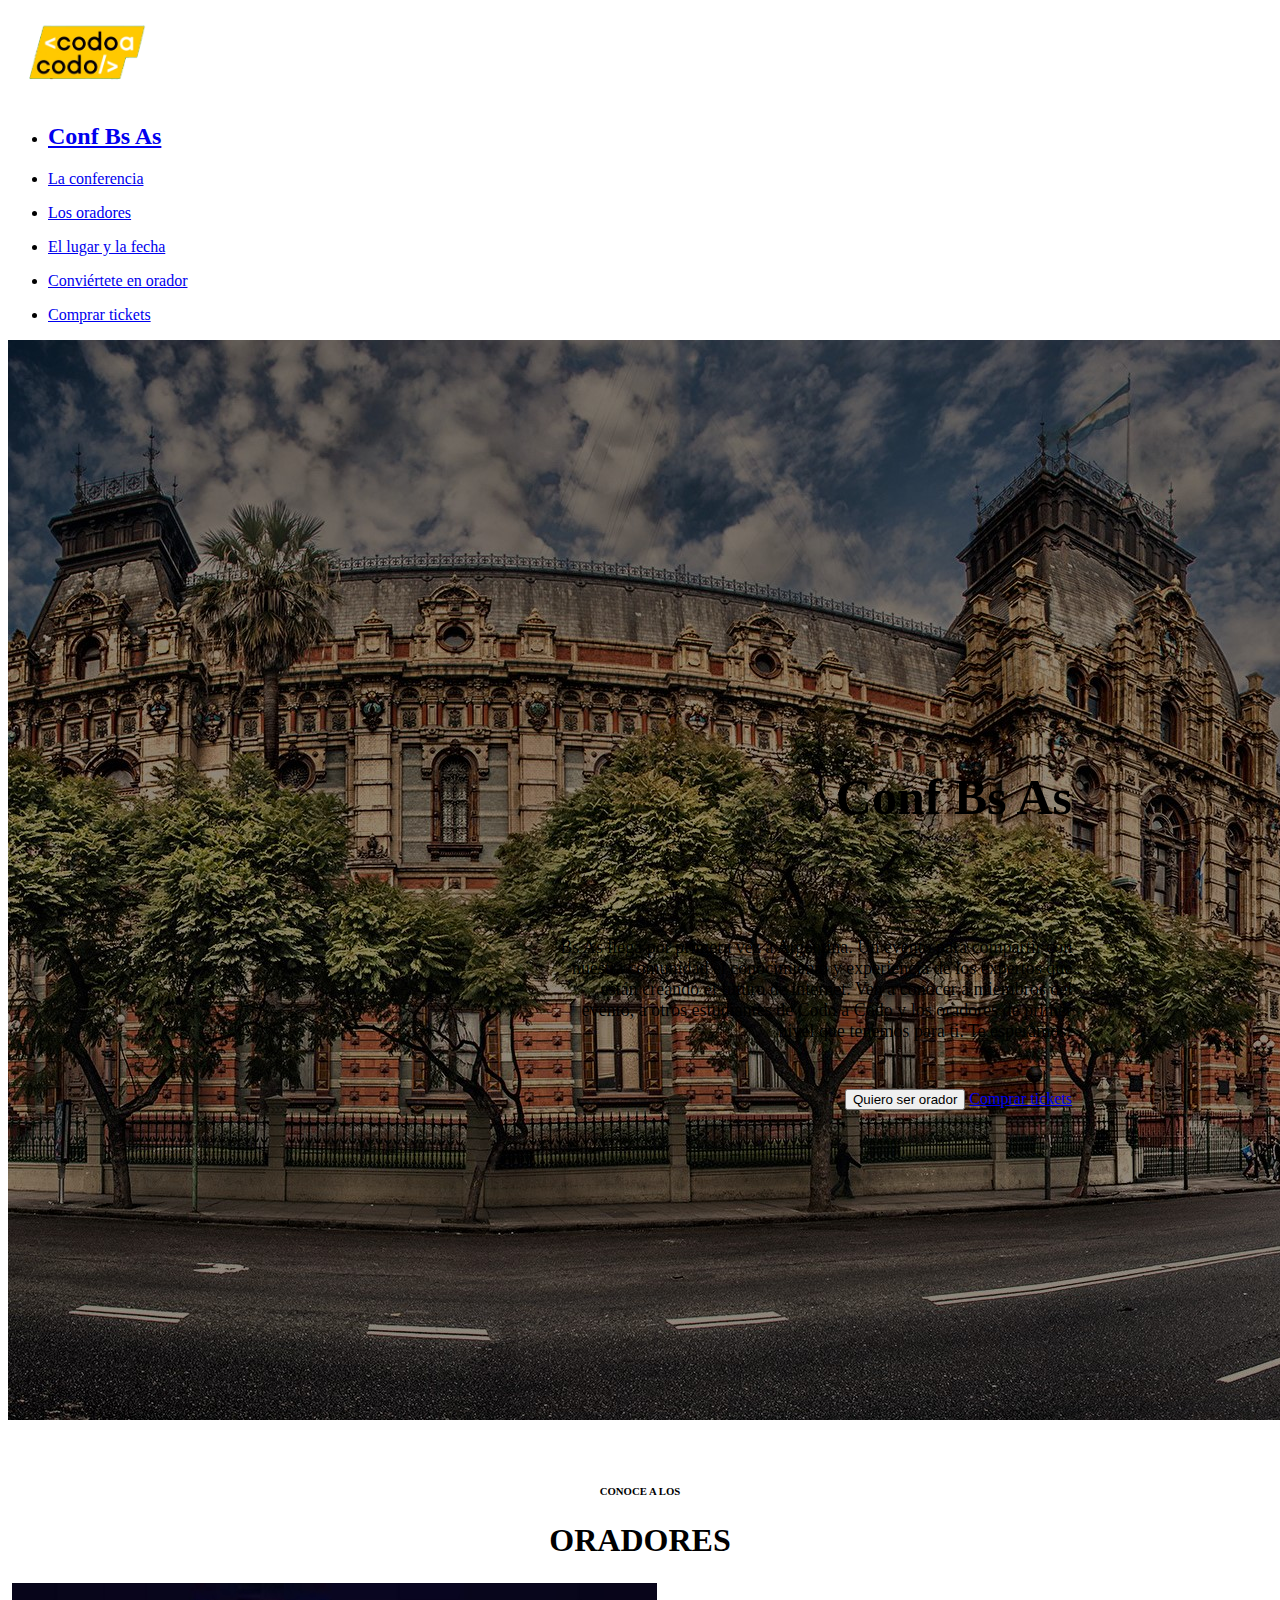
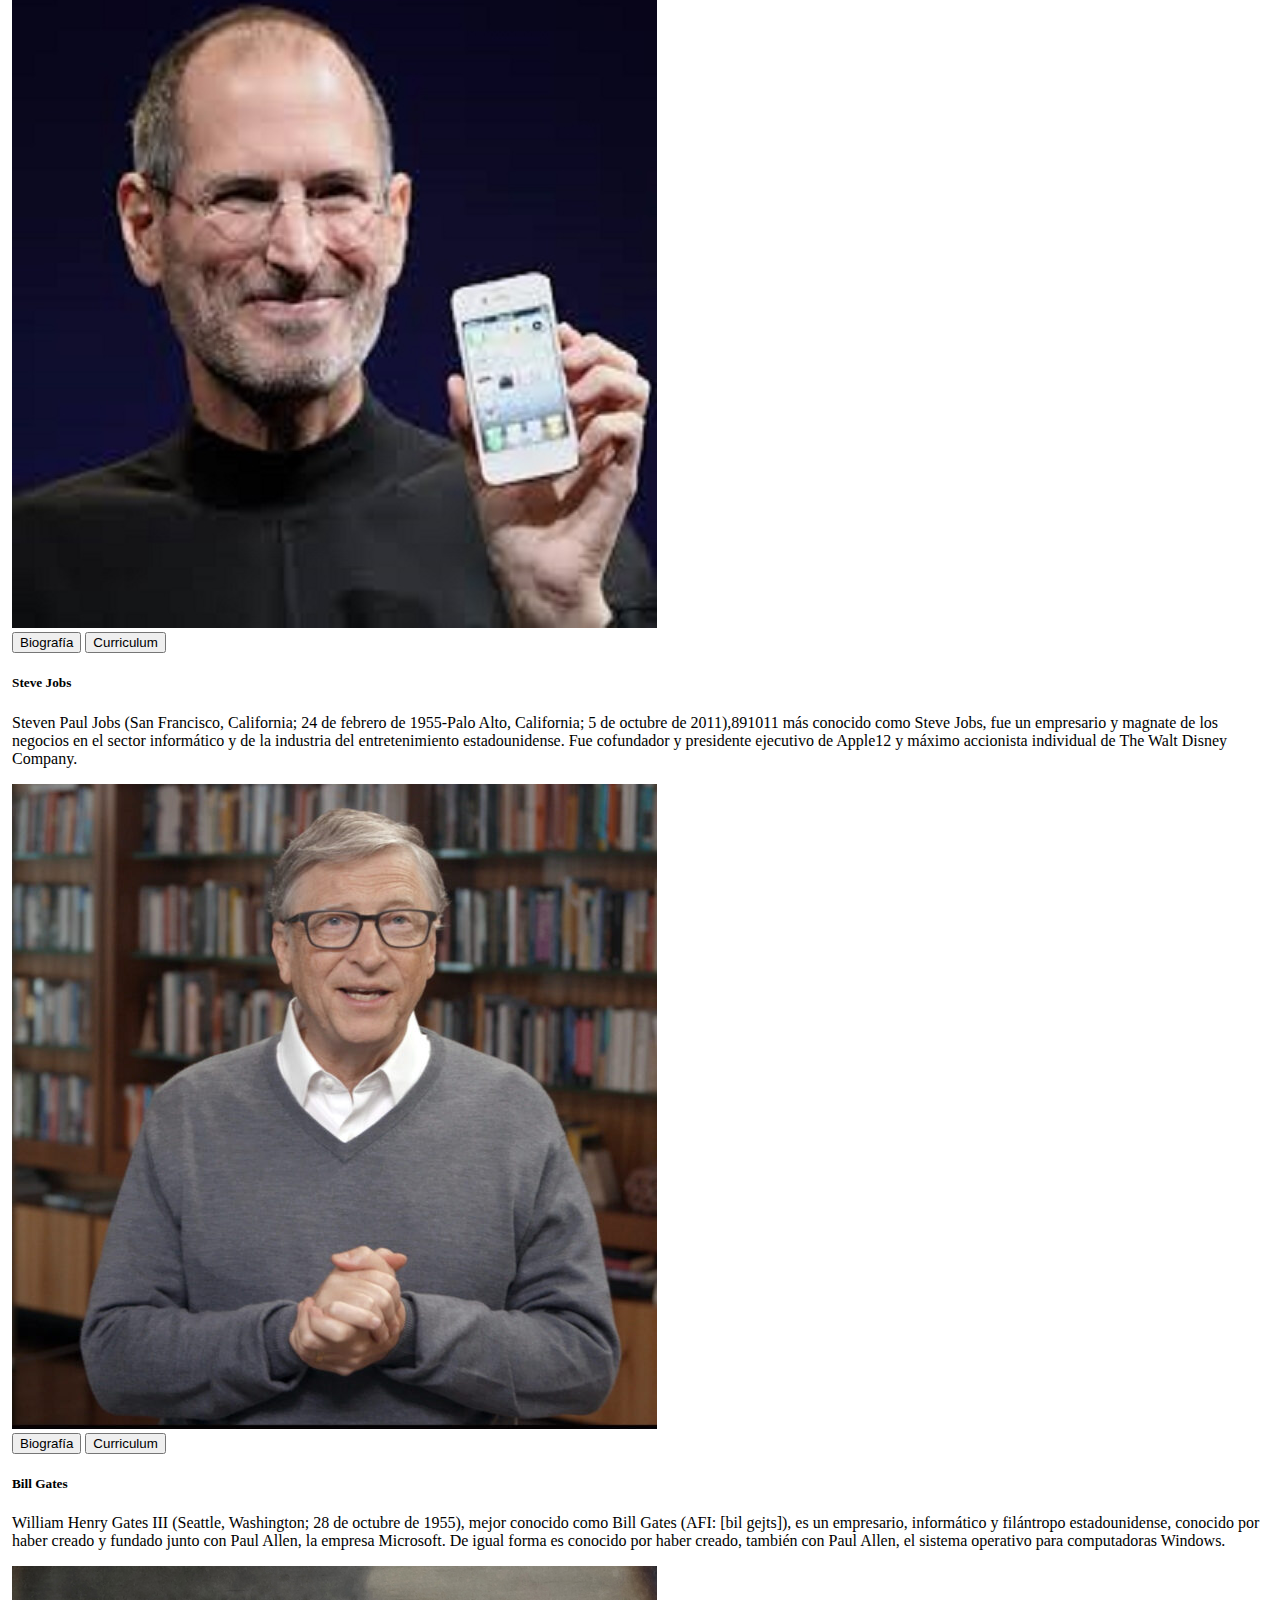
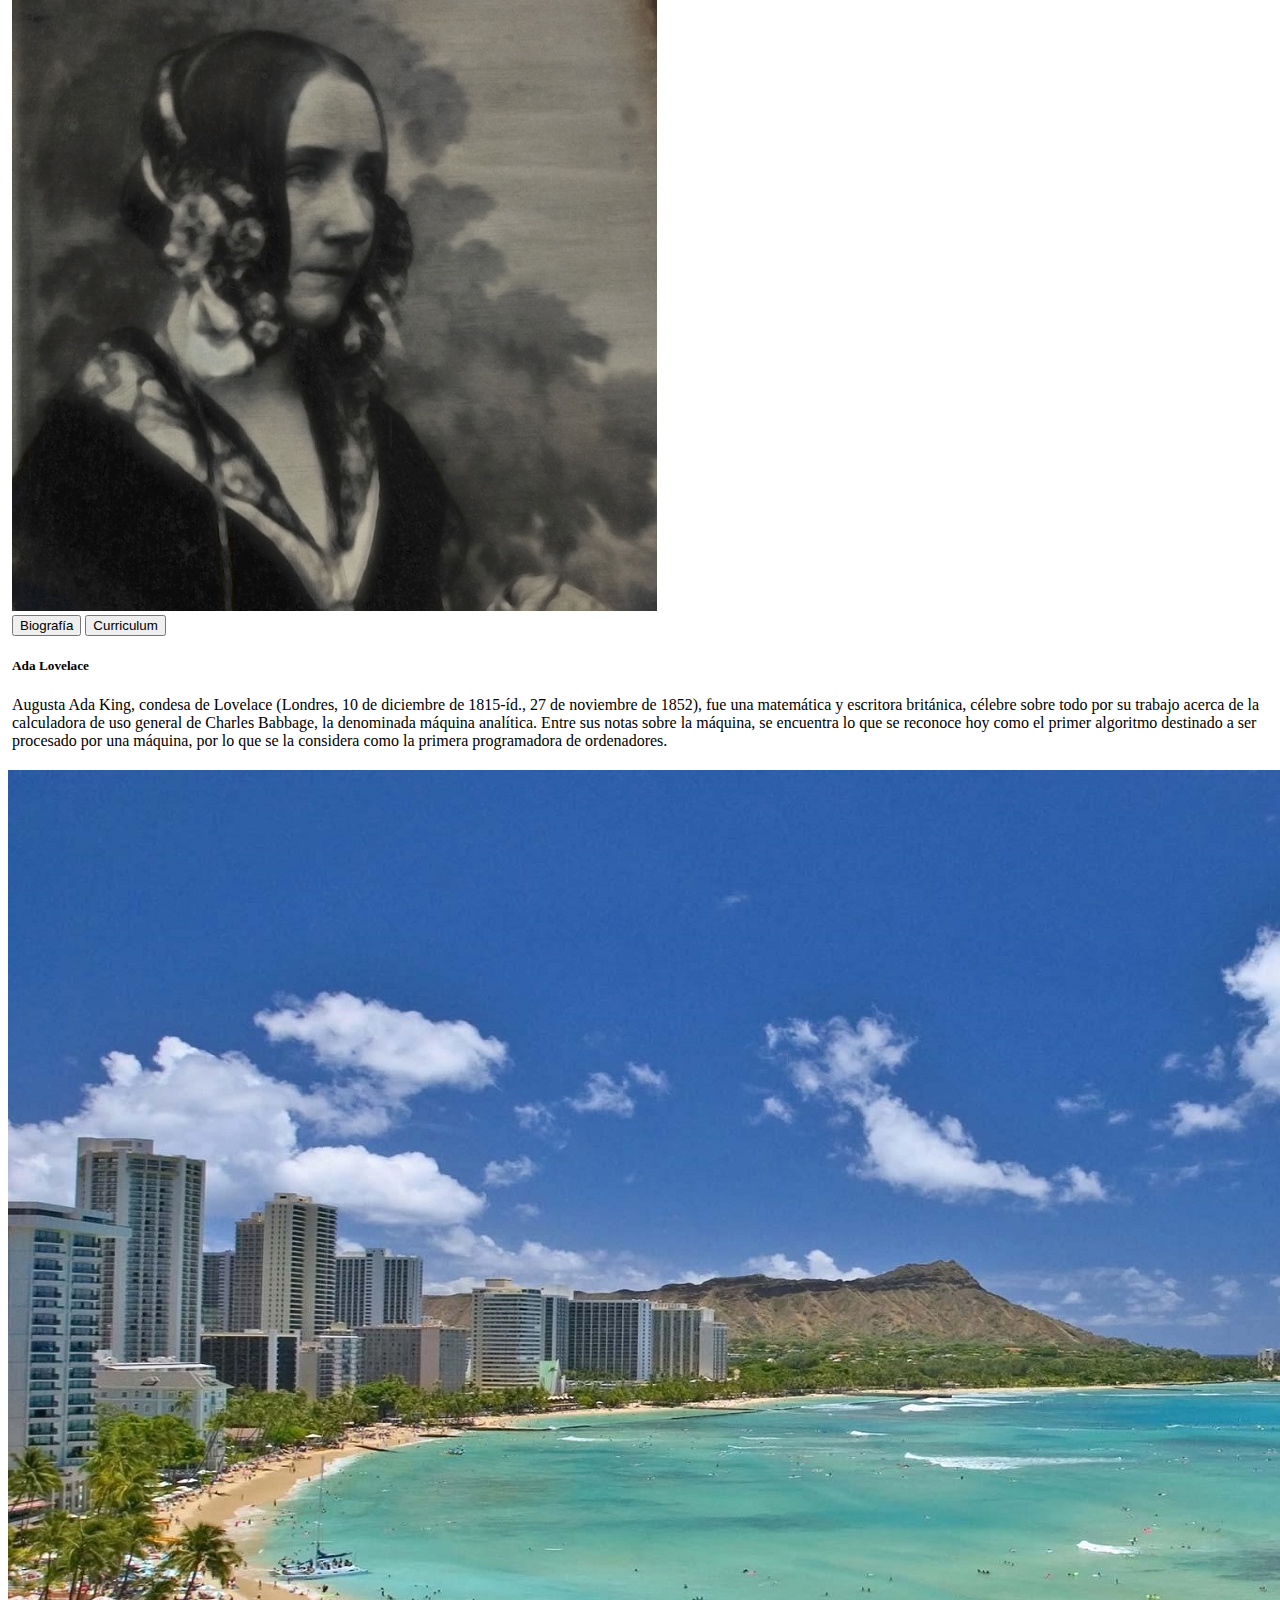
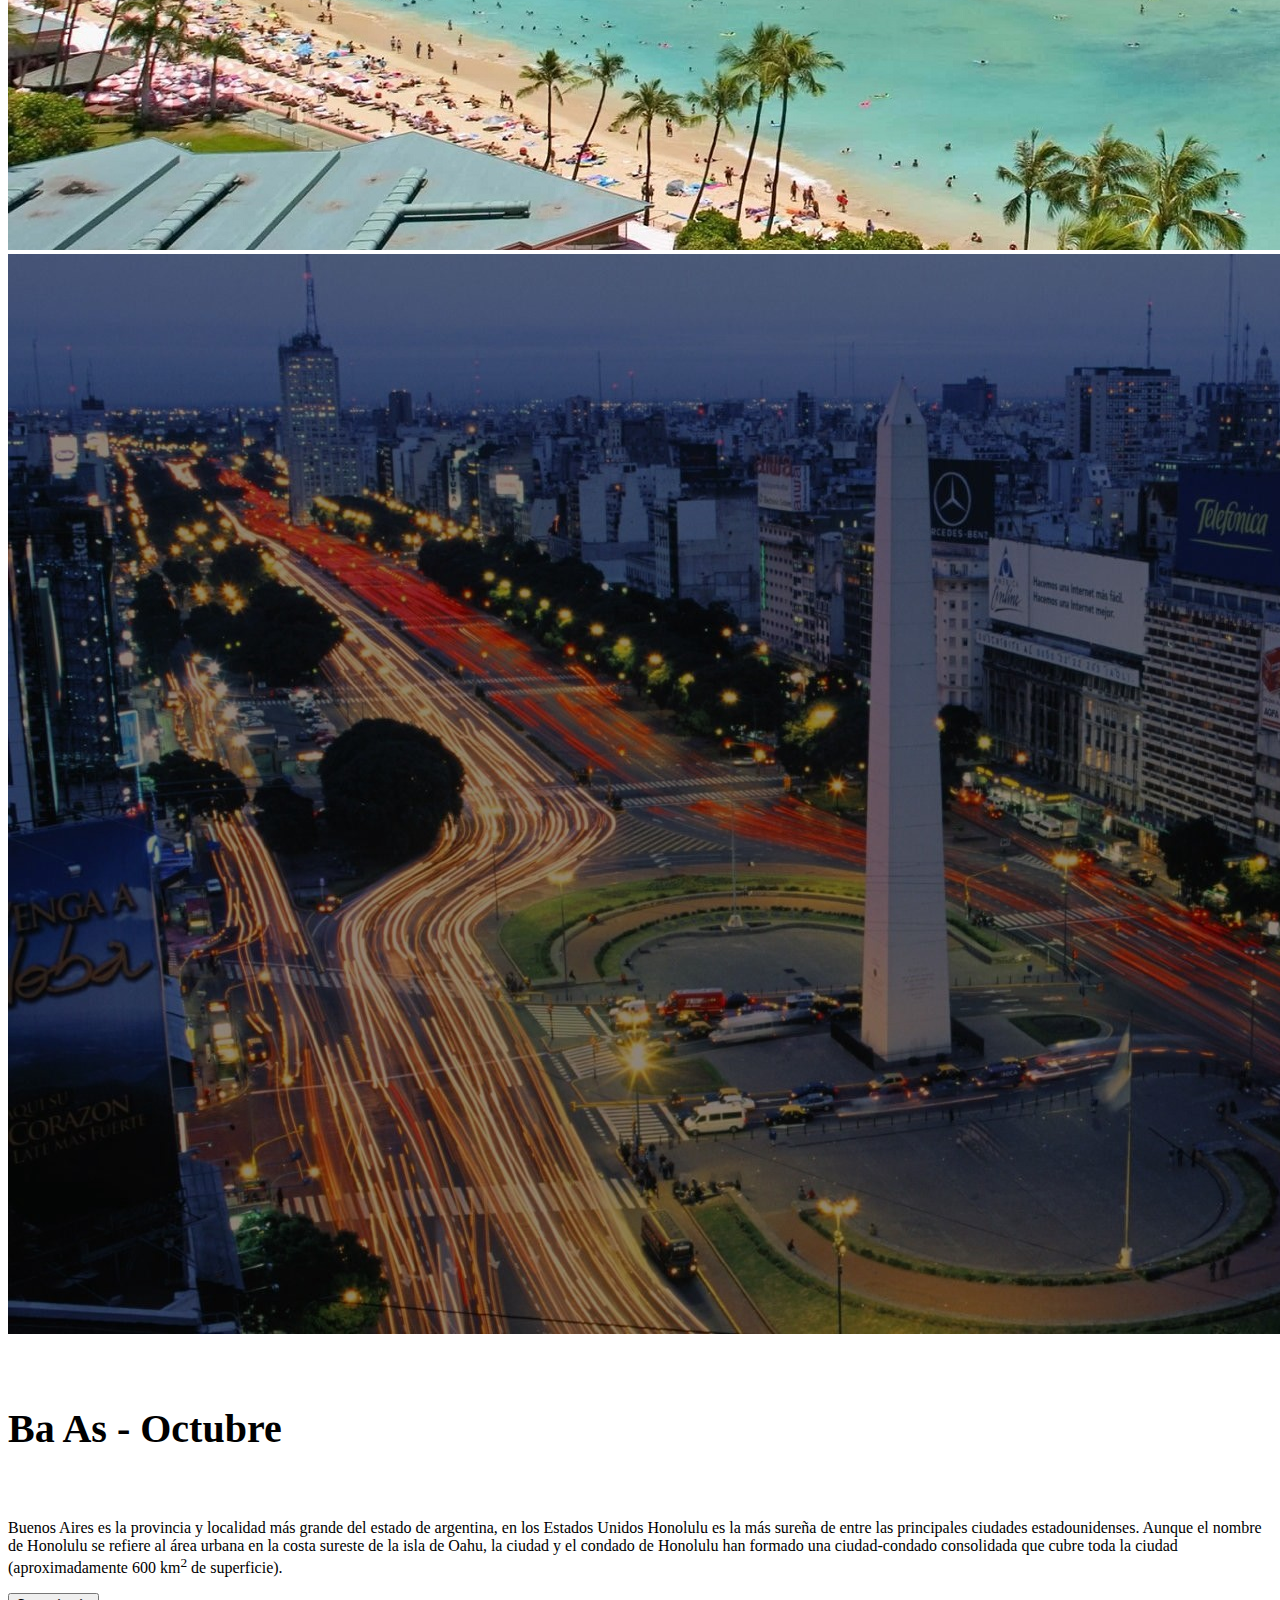
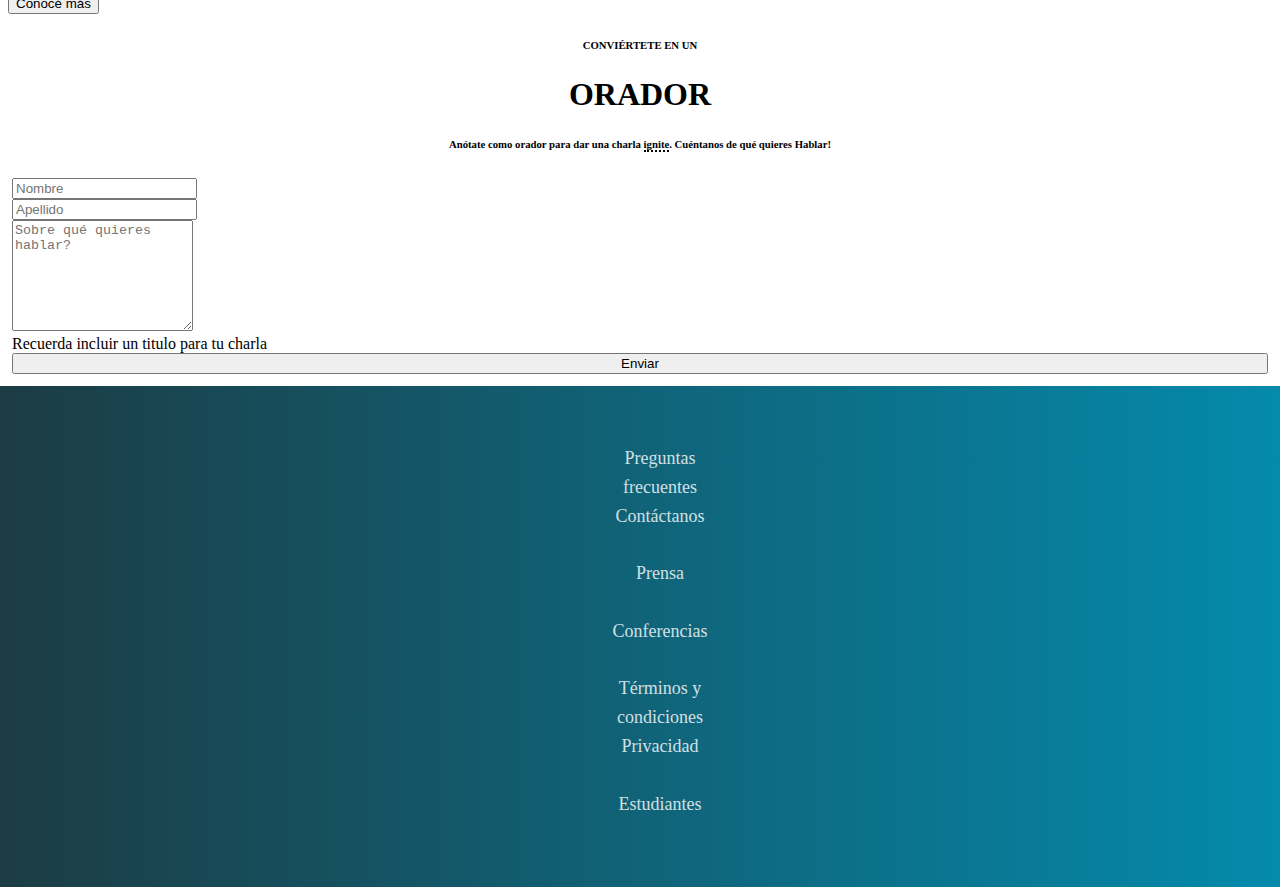
<file: index.html>
<!doctype html>
<html lang="en">
  <head>
    
    <meta charset="utf-8">
    <meta name="viewport" content="width=device-width, initial-scale=1">
    <link rel="stylesheet" type="text/css" href="estilos/index.css">
    <script src="js/script.js"></script>
  

    
    <link href="https://cdn.jsdelivr.net/npm/bootstrap@5.1.1/dist/css/bootstrap.min.css" rel="stylesheet" integrity="sha384-F3w7mX95PdgyTmZZMECAngseQB83DfGTowi0iMjiWaeVhAn4FJkqJByhZMI3AhiU" crossorigin="anonymous">

    <title>Trabajo practico integrador</title>
    <style>
      
      .card{

        margin: 0px;
        padding-top: 0px;
        position: relative;
        border: 0px;
      }
  
  
  .row{

    border-width: 1px;
    border-color: black;
    margin: 1px;
    padding: 1px;
  }
  


 
    </style>

  </head>

  <body>
    
<nav class="navbar navbar-expand-lg navbar-dark bg-dark" font-size:30px>
  <div class="container-fluid">
    <a class="navbar-brand" href="#"><img src="imagenes/codoacodo.png" alt="" width="160" height="91"></a>
    
    <div class="collapse navbar-collapse" id="navbarSupportedContent">
      <ul class="navbar-nav me-auto mb-2 mb-lg-0">
        <li class="nav-item">
          <a class="nav-link active" aria-current="page" href="#" ><h2>Conf Bs As</h2></a>
        </li>

       
      </ul>
      
    </div>
<ul class="nav justify-content-end">
  <li class="nav-item">
    <a class="nav-link" href="#"><p class="text-white bg-dark">La conferencia</p></a>
  </li>
  <li class="nav-item">
    <a class="nav-link" href="#"><p class="text-muted bg-dark">Los oradores</p></a>
  </li>
  <li class="nav-item">
    <a class="nav-link" href="#"><p class="text-muted bg-dark">El lugar y la fecha</p></a>
  </li>
  <li class="nav-item">
    <a class="nav-link" href="#"><p class="text-muted bg-dark">Conviértete en orador</p></a>
  </li>
 <li class="nav-item">
    <a class="nav-link" href="tickets.html"><p class="text-success">Comprar tickets</p></a>
  </li>
</ul>
  </div>

</nav>



    
    <script src="https://cdn.jsdelivr.net/npm/bootstrap@5.1.1/dist/js/bootstrap.bundle.min.js" integrity="sha384-/bQdsTh/da6pkI1MST/rWKFNjaCP5gBSY4sEBT38Q/9RBh9AH40zEOg7Hlq2THRZ" crossorigin="anonymous"></script>

<div class="card bg-dark text-white" id="carta">
<div class="card text-white text-right d-flex">
  <img src="imagenes/ba12.jpg" class="card-img" alt="...">
  <div class="card-img-overlay">
    <h5 class="card-title" id="titulo">Conf Bs As</h5>
    <p class="card-text" id="texto">Bs As llega por primera vez a Argentina. Un evento para compartir con<br/>nuestra comunidad el conocimiento y experiencia de los expertos que<br/>están creando el futuro de internet. Ven a conocer a miembros del<br/>evento, a otros estudiantes de Codo a Codo y los oradores de primer<br/>nivel que tenemos para ti. Te esperamos!</p>
<br><br>
    <div class="botones">
      <button type="button" class="btn btn-outline-light" >Quiero ser orador</button>
      
        <a class="btn btn-success" href="tickets.html" role="button">Comprar tickets</a>
      


      </div>
      
    
  
</div>
</div>

</div>
<h6 class="center">CONOCE A LOS</h6>
<h1 class="center">ORADORES</h1>



  
</div>
</div>
<div class="container">
  <div class="row">
    <div class="col">
      
        <div class="row row-cols-1 row-cols-md-3 g-3">
          <div class="col">
            <div class="card">
              <span class="border">
                <img src="imagenes/steve.jpg" class="card-img-top" alt="...">
                <div class="card-body">
                  <button type="button" class="btn btn-warning">Biografía</button>
                  <button type="button" class="btn btn-info">Curriculum</button>
                  <h5 class="card-title">Steve Jobs</h5>
                  <p class="card-text">Steven Paul Jobs (San Francisco, California; 24 de febrero de 1955-Palo Alto, California; 5 de octubre de 2011),8​9​10​11​ más conocido como Steve Jobs, fue un empresario y magnate de los negocios en el sector informático y de la industria del entretenimiento estadounidense. Fue cofundador y presidente ejecutivo de Apple12​ y máximo accionista individual de The Walt Disney Company.</p>
                </div>
              </span>
      
            </div>
          </div>
          <div class="col">
            <div class="card">
              <span class="border">
                <img src="imagenes/bill.jpg" class="card-img-top" alt="...">
                <div class="card-body">
                  <button type="button" class="btn btn-warning">Biografía</button>
                  <button type="button" class="btn btn-info">Curriculum</button>
                  <h5 class="card-title">Bill Gates</h5>
                  <p class="card-text">William Henry Gates III (Seattle, Washington; 28 de octubre de 1955), mejor conocido como Bill Gates (AFI: [bil gejts]), es un empresario, informático y filántropo estadounidense, conocido por haber creado y fundado junto con Paul Allen, la empresa Microsoft. De igual forma es conocido por haber creado, también con Paul Allen, el sistema operativo para computadoras Windows.</p>
                </div>

              </span>
              
            </div>
          </div>
          <div class="col">
            <div class="card">
              <span class="border"><img src="imagenes/ada.jpeg" class="card-img-top" alt="...">
                <div class="card-body">
                  <button type="button" class="btn btn-secondary">Biografía</button>
                  <button type="button" class="btn btn-danger">Curriculum</button>
                  <h5 class="card-title">Ada Lovelace</h5>
                  <p class="card-text">Augusta Ada King, condesa de Lovelace (Londres, 10 de diciembre de 1815-íd., 27 de noviembre de 1852), fue una matemática y escritora británica, célebre sobre todo por su trabajo acerca de la calculadora de uso general de Charles Babbage, la denominada máquina analítica. Entre sus notas sobre la máquina, se encuentra lo que se reconoce hoy como el primer algoritmo destinado a ser procesado por una máquina, por lo que se la considera como la primera programadora de ordenadores.</p>
                </div>
              </span>
              
            </div>
          </div>
    </div>
    
    </div>
    </div>
    </div>
    

    <div class="card-group">
      <div class="card">
        <img src="imagenes/honolulu.jpg" class="card-img" alt="...">
     </div>
      
     <div class="card text-white">
        <img src="imagenes/ba3.jpg" class="card-img" alt="...">
        <div class="card-img-overlay">
          <h5 class="card-title" id="titulo2">Ba As - Octubre</h5>
          <p class="card-text">Buenos Aires es la provincia y localidad más grande del estado de argentina,
            en los Estados Unidos Honolulu es la más sureña de entre las principales ciudades estadounidenses.
            Aunque el nombre de Honolulu se refiere al área urbana en la costa sureste de la isla de Oahu,
            la ciudad y el condado de Honolulu han formado una ciudad-condado consolidada que cubre toda la ciudad
            (aproximadamente 600 km<sup>2</sup> de superficie).
          </p>
          
          <button type="button" class="btn btn-outline-light">Conocé más</button>
          
        </div>
      </div>
      
    </div>
    <h6 class="center">CONVIÉRTETE EN UN</h6>
    <h1 class="center">ORADOR</h1>
    <h6 class="center">Anótate como orador para dar una charla <span class="punteado">ignite</span>. Cuéntanos de qué quieres Hablar!</h6>

    <div class="container">
      <div class="row justify-content-center">
          <div class="media-container-column col-lg-8" data-form-type="formoid">
                  
          
                  <form class="mbr-form">
                      <div class="row row-sm-offset">
                          <div class="col-md-6 multi-horizontal" data-for="name">
                              <div class="form-group">
                                  
                                  <input type="text" class="form-control" placeholder="Nombre">
                              </div>
                          </div>
                          <div class="col-md-6 multi-horizontal" data-for="email">
                              <div class="form-group">
                                  
                                  <input type="email" class="form-control" name="email" data-form-field="Email" required="" id="email-form1-4t" placeholder="Apellido">
                                  
                              </div>
                          </div>
                          <div class="form-group" data-for="message">
                            <label class="form-control-label mbr-fonts-style display-7" for="message-form1-4t"></label>
                            <textarea type="text" class="form-control" name="message" rows="7" data-form-field="Message" id="message-form1-4t" placeholder="Sobre qué quieres hablar?"></textarea>
                            
                        </div>
                        
                          <div class="form-group">
                            
                            <label class="form-control-label mbr-fonts-style display-7" for="message-form1-4t">Recuerda incluir un titulo para tu charla</label>
                            <button type="button" class="btn btn-success btn-block" style="width: 100%;">Enviar</button>
                            
                          </div>
                      
                          
                      </div>
                     
              </form>

              <div class="footer-basic">
                <footer>
                    
                    <ul class="list-inline">
                        <li class="list-inline-item"><a href="#">Preguntas <br>frecuentes</a></li>
                        <li class="list-inline-item"><a href="#">Contáctanos<br>&NonBreakingSpace;</a></li>
                        <li class="list-inline-item"><a href="#">Prensa<br>&NonBreakingSpace;</a></li>
                        <li class="list-inline-item"><a href="#">Conferencias<br>&NonBreakingSpace;</a></li>
                        <li class="list-inline-item"><a href="#">Términos y <br>condiciones</a></li>
                        <li class="list-inline-item"><a href="#">Privacidad<br>&NonBreakingSpace;</a></li>
                        <li class="list-inline-item"><a href="#">Estudiantes<br>&NonBreakingSpace;</a></li>
                    </ul>
                    
                </footer>
            </div>

            

  </body>
</html>
</file>
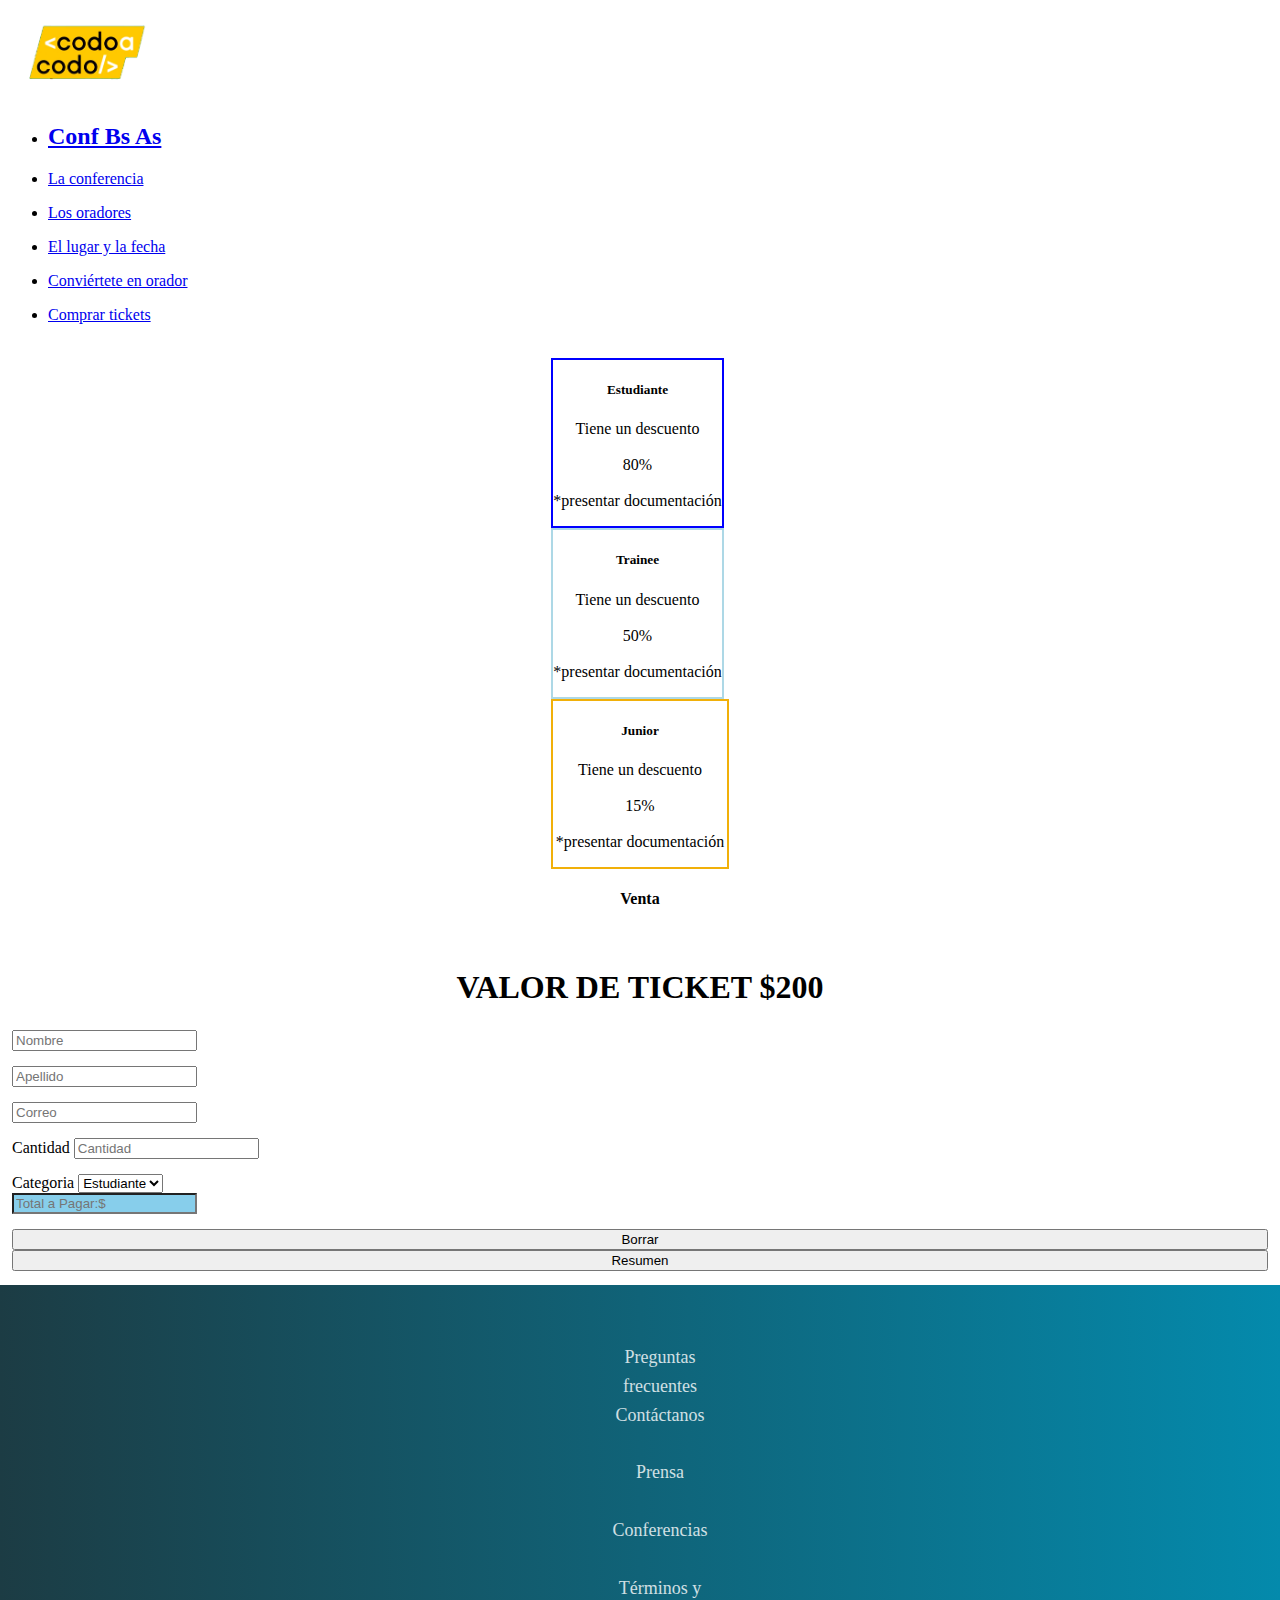
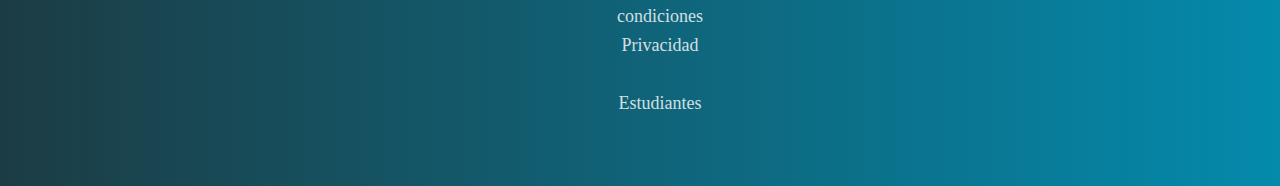
<file: tickets.html>
<!doctype html>
<html lang="en">
  <head>
    
    <meta charset="utf-8">
    <meta name="viewport" content="width=device-width, initial-scale=1">
    <link rel="stylesheet" type="text/css" href="estilos/tickets.css">
    <script src="js/script.js"></script>
    

    
    <link href="https://cdn.jsdelivr.net/npm/bootstrap@5.1.1/dist/css/bootstrap.min.css" rel="stylesheet" integrity="sha384-F3w7mX95PdgyTmZZMECAngseQB83DfGTowi0iMjiWaeVhAn4FJkqJByhZMI3AhiU" crossorigin="anonymous">

    <title>Trabajo practico integrador</title>
    <style>
      
      .card{

        margin: 0px;
        padding-top: 0px;
        position: relative;
        border: 0px;
      }
  
  
  .row{

    border-width: 1px;
    border-color: black;
    margin: 1px;
    padding: 1px;
  }
  


 
    </style>

  </head>

  <body>
    
<nav class="navbar navbar-expand-lg navbar-dark bg-dark" font-size:30px>
  <div class="container-fluid">
    <a class="navbar-brand" href="#"><img src="imagenes/codoacodo.png" alt="" width="160" height="91"></a>
    
    <div class="collapse navbar-collapse" id="navbarSupportedContent">
      <ul class="navbar-nav me-auto mb-2 mb-lg-0">
        <li class="nav-item">
          <a class="nav-link active" aria-current="page" href="#" ><h2>Conf Bs As</h2></a>
        </li>

       
      </ul>
      
    </div>
<ul class="nav justify-content-end">
  <li class="nav-item">
    <a class="nav-link" href="#"><p class="text-white bg-dark">La conferencia</p></a>
  </li>
  <li class="nav-item">
    <a class="nav-link" href="#"><p class="text-muted bg-dark">Los oradores</p></a>
  </li>
  <li class="nav-item">
    <a class="nav-link" href="#"><p class="text-muted bg-dark">El lugar y la fecha</p></a>
  </li>
  <li class="nav-item">
    <a class="nav-link" href="#"><p class="text-muted bg-dark">Conviértete en orador</p></a>
  </li>
 <li class="nav-item">
    <a class="nav-link" href="#"><p class="text-success">Comprar tickets</p></a>
  </li>
</ul>
  </div>

</nav>



    
    

    <br>


    

  

    <div class="card-group">
      <div class="card">
        
        <div class="card-body" id="ochenta">
          <h5 class="card-title">Estudiante</h5>
          <p class="card-text">Tiene un descuento<br><br>80%<br><br>*presentar documentación</p>
          
        </div>
      </div>
      <div class="card">
        
        <div class="card-body" id="cincuenta">
          <h5 class="card-title">Trainee</h5>
          <p class="card-text">Tiene un descuento<br><br>50%<br><br>*presentar documentación</p>
          
        </div>
      </div>
      <div class="card">
        
        <div class="card-body" id="quince">
          <h5 class="card-title">Junior</h5>
          <p class="card-text">Tiene un descuento<br><br>15%<br><br>*presentar documentación</p>
          
        </div>
      </div>
    </div>


  <h4 class="center">Venta</h4><br>
  <h1 class="center">VALOR DE TICKET $200</h1>

  <div class="container">
    <div class="row justify-content-center">
        <div class="media-container-column col-lg-8" data-form-type="formoid">
                
        
                <form action="#" class="mbr-form" id="formulario">
                    <div class="row row-sm-offset">
                        <div class="col-md-6 multi-horizontal">
                            <div class="form-group">
                                
                                <input type="text" class="form-control" placeholder="Nombre">
                            </div>
                        </div>
                        <div class="col-md-6 multi-horizontal">
                            <div class="form-group">
                                
                                <input type="text" class="form-control" placeholder="Apellido">
                                
                            </div>
                        </div>

                        <div class="form-group">
                                
                          <input type="email" class="form-control" placeholder="Correo">
                          
                      </div>

                      <div class="col-md-6 multi-horizontal">
                        <div class="form-group">
                            
                          <label for="exampleInput" class="form-label" >Cantidad</label>
                          <input type="number" class="form-control" id="cantidad" placeholder="Cantidad">
                          
                        </div>
                    </div>
                    <div class="col-md-6 multi-horizontal">
                        <div class="form-group">
                            
                          <label for="exampleInput" class="form-label">Categoria</label>
                          <select class="form-select" id="categoria">
                            
                            <option value="1">Estudiante</option>
                            <option value="2">Trainee</option>
                            <option value="3">Junior</option>
                          </select>
                          
                            
                        </div>
                    </div>

                    <div class="form-group">
                                
                      <input type="text" class="form-control" id="total" placeholder="Total a Pagar:$">
                      
                  </div>

                   
                    <div class="col-md-6 multi-horizontal">
                      <div class="form-group">
                          
                        <button type="reset" class="btn btn-success" id="borrar">Borrar</button>
                      </div>
                  </div>
                  <div class="col-md-6 multi-horizontal">
                      <div class="form-group">
                          
                        <button type="button" class="btn btn-success" id="resumen" onclick="calculo();">Resumen</button>
                          
                      </div>
                  </div>
                       </form>
            
          </div>
        </div>
        </div>

            


    
    

    


                    
                  
  
                      

                          
                     
              

              
              <div class="footer-basic">
                <footer>
                    
                    <ul class="list-inline">
                        <li class="list-inline-item"><a href="#">Preguntas <br>frecuentes</a></li>
                        <li class="list-inline-item"><a href="#">Contáctanos<br>&NonBreakingSpace;</a></li>
                        <li class="list-inline-item"><a href="#">Prensa<br>&NonBreakingSpace;</a></li>
                        <li class="list-inline-item"><a href="#">Conferencias<br>&NonBreakingSpace;</a></li>
                        <li class="list-inline-item"><a href="#">Términos y <br>condiciones</a></li>
                        <li class="list-inline-item"><a href="#">Privacidad<br>&NonBreakingSpace;</a></li>
                        <li class="list-inline-item"><a href="#">Estudiantes<br>&NonBreakingSpace;</a></li>
                    </ul>
                    
                </footer>
            </div>

            

  </body>
</html>
</file>
<file: estilos/index.css>
#titulo {
  position: absolute;
  bottom: 550px;
  right: 200px;
  font-size: 50px;
}

#texto {
  position: absolute;
  text-align: right;
  bottom: 400px;
  right: 200px;
  font-size: 18px;
}

.botones {
  position: absolute;
  bottom: 350px;
  right: 200px;
  

}

.center{

  text-align: center;
}

#titulo2{
  font-size: 40px;
}

.footer-basic {
  padding:40px 0;
  padding-left: 0px;
  padding-right: 0px;
  
  background: linear-gradient(to right, #1c3c44,   #048aac);
  color: white;
  margin-top: 10px;
  margin-bottom: 20px;
  position: absolute;
  left: 0px;
  right: 0px;
  
}

.footer-basic ul {
  
  list-style: none;
  text-align: center;
  font-size:18px;
  line-height:1.6;
  margin-bottom:0;
  
  
}

.footer-basic li {
  padding:0 20px;
  text-align: center;
  
  
}

.footer-basic ul a {
  color:inherit;
  text-decoration:none;
  opacity:0.8;
}



.card{

  margin: 0px;
  padding-top: 0px;
  position: relative;
  border: 0px;
}


.punteado{
    border-bottom: 2px dotted #000;
    text-decoration: none;
}
</file>
<file: estilos/tickets.css>
#titulo {
  position: absolute;
  bottom: 550px;
  right: 200px;
  font-size: 50px;
}

#texto {
  position: absolute;
  text-align: right;
  bottom: 400px;
  right: 200px;
  font-size: 18px;
}

.botones {
  position: absolute;
  bottom: 350px;
  right: 200px;
  

}

.center{

  text-align: center;
}

#titulo2{
  font-size: 40px;
}

.footer-basic {
  padding:40px 0;
  padding-left: 0px;
  padding-right: 0px;
  
  background: linear-gradient(to right, #1c3c44,   #048aac);
  color: white;
  margin-top: 10px;
  margin-bottom: 20px;
  position: absolute;
  left: 0px;
  right: 0px;
  
}

.footer-basic ul {
  
  list-style: none;
  text-align: center;
  font-size:18px;
  line-height:1.6;
  margin-bottom:0;
  
  
}

.footer-basic li {
  padding:0 20px;
  text-align: center;
  
  
}

.footer-basic ul a {
  color:inherit;
  text-decoration:none;
  opacity:0.8;
}



.card{

  margin: 0px;
  padding-top: 0px;
  position: relative;
  border: 0px;
}


.punteado{
    border-bottom: 2px dotted #000;
    text-decoration: none;
}



.card-group{

  
  position: relative;
  width: fit-content;
  margin-left: auto;
  margin-right: auto;


}
#ochenta{

  background-color: white;
  color: black;
  border: 2px solid blue;
  margin-right: 5px;

 }

 #cincuenta{

  background-color: white;
  color: black;
  border: 2px solid lightblue;
  margin-right: 5px;

 }

 #quince{

  background-color: white;
  color: black;
  border: 2px solid rgb(241, 176, 9);

 }

 .form-control{

margin-bottom: 15px;

 }

 .card-body{

text-align: center;

 }


.btn-success{

  width: 100%;

}

#total{

  background-color: skyblue;
}
</file>
